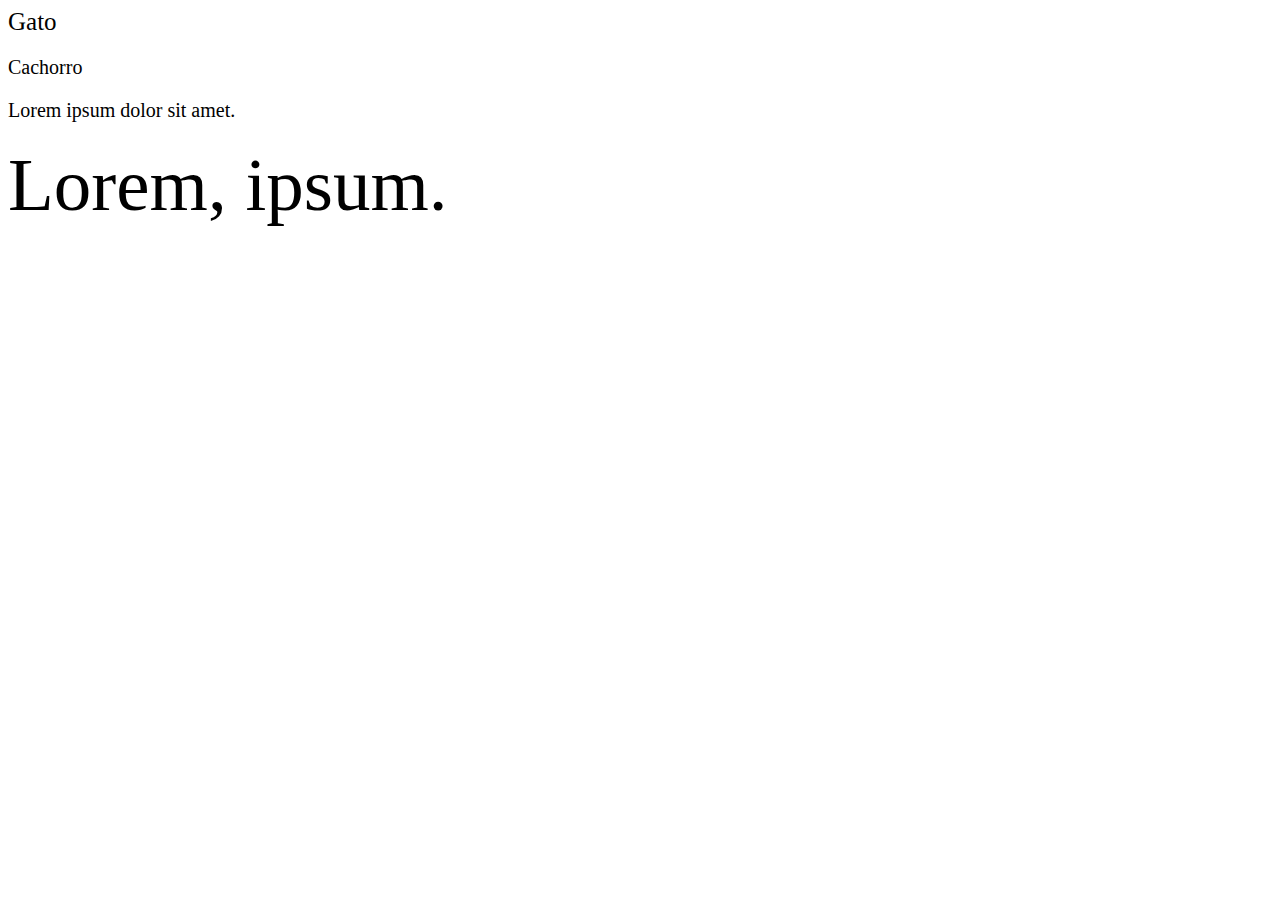
<file: 03CSS/AULA06/index.html>
<!DOCTYPE html>
<html lang="pt-br">

<head>
  <meta charset="UTF-8">
  <meta name="viewport" content="width=device-width, initial-scale=1.0">
  <title>Aula 06 - Medidas</title>
  <link rel="stylesheet" href="style.css">
</head>

<body>
  <a>Gato</a>
  <p>Cachorro</p>
  <p>Lorem ipsum dolor sit amet.</p>
  <div class="box1">
    Lorem, ipsum.
    <div class="box2">
      Lorem, ipsum.
    </div>
  </div>
</body>

</html>
</file>
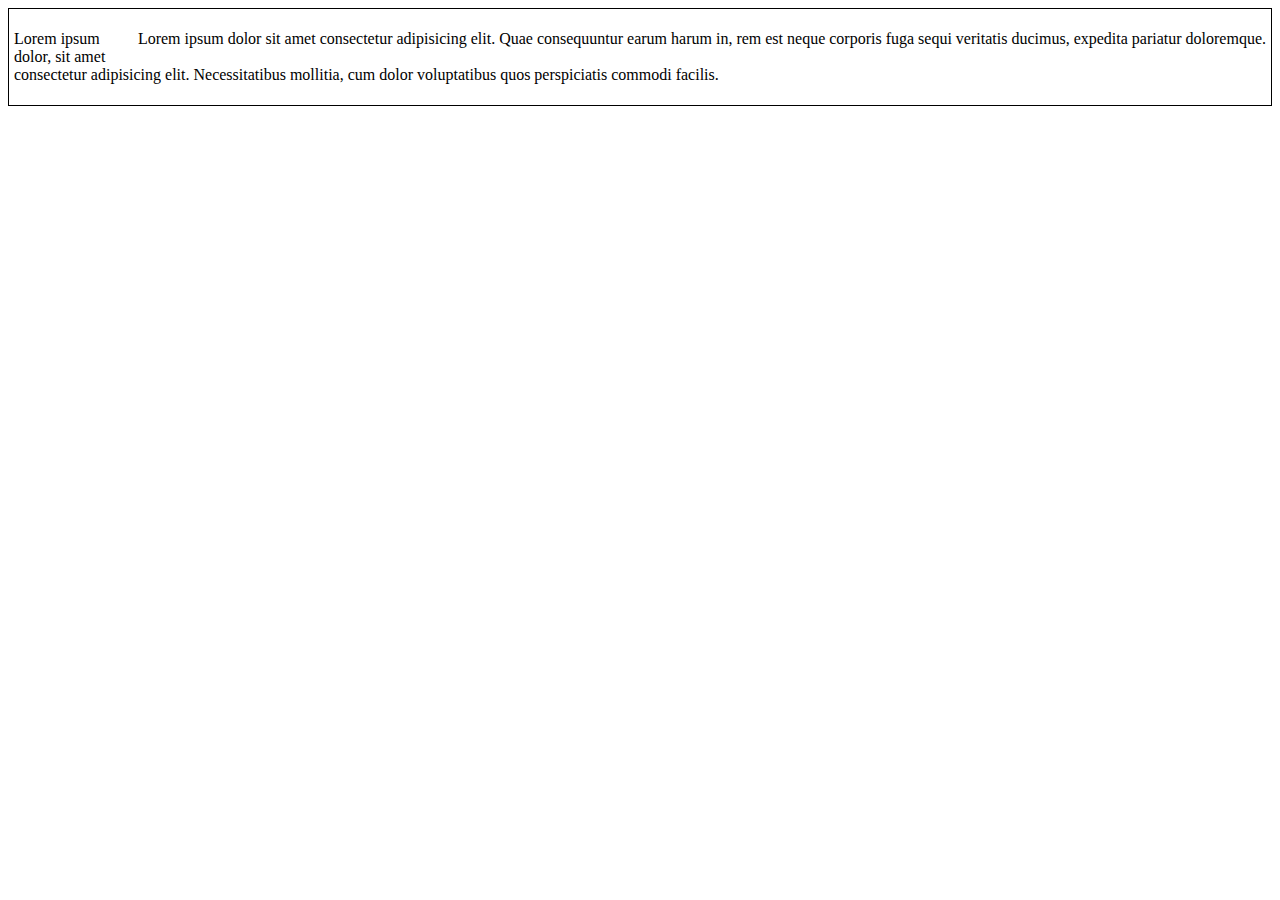
<file: 03CSS/AULA07/index.html>
<!DOCTYPE html>
<html lang="pt-br">

<head>
  <meta charset="UTF-8">
  <meta name="viewport" content="width=device-width, initial-scale=1.0">
  <title>AULA 07</title>
  <link rel="stylesheet" href="clear.css">
</head>

<body>
  <div class="container">
    <!-- <img src="/03CSS/AULA07/IMG/raigor.png" alt="Raigor Stonehoof" width="300px"> -->
    
    <p id="p1">Lorem ipsum dolor sit amet consectetur adipisicing elit. Quae consequuntur earum harum in, rem est neque corporis
      fuga sequi
      veritatis ducimus, expedita pariatur doloremque.
    </p>
    
    <p id="p2">
      Lorem ipsum dolor, sit amet consectetur adipisicing elit. Necessitatibus mollitia, cum dolor voluptatibus
       quos perspiciatis commodi facilis.
    </p>
  </div>
</body>

</html>
</file>
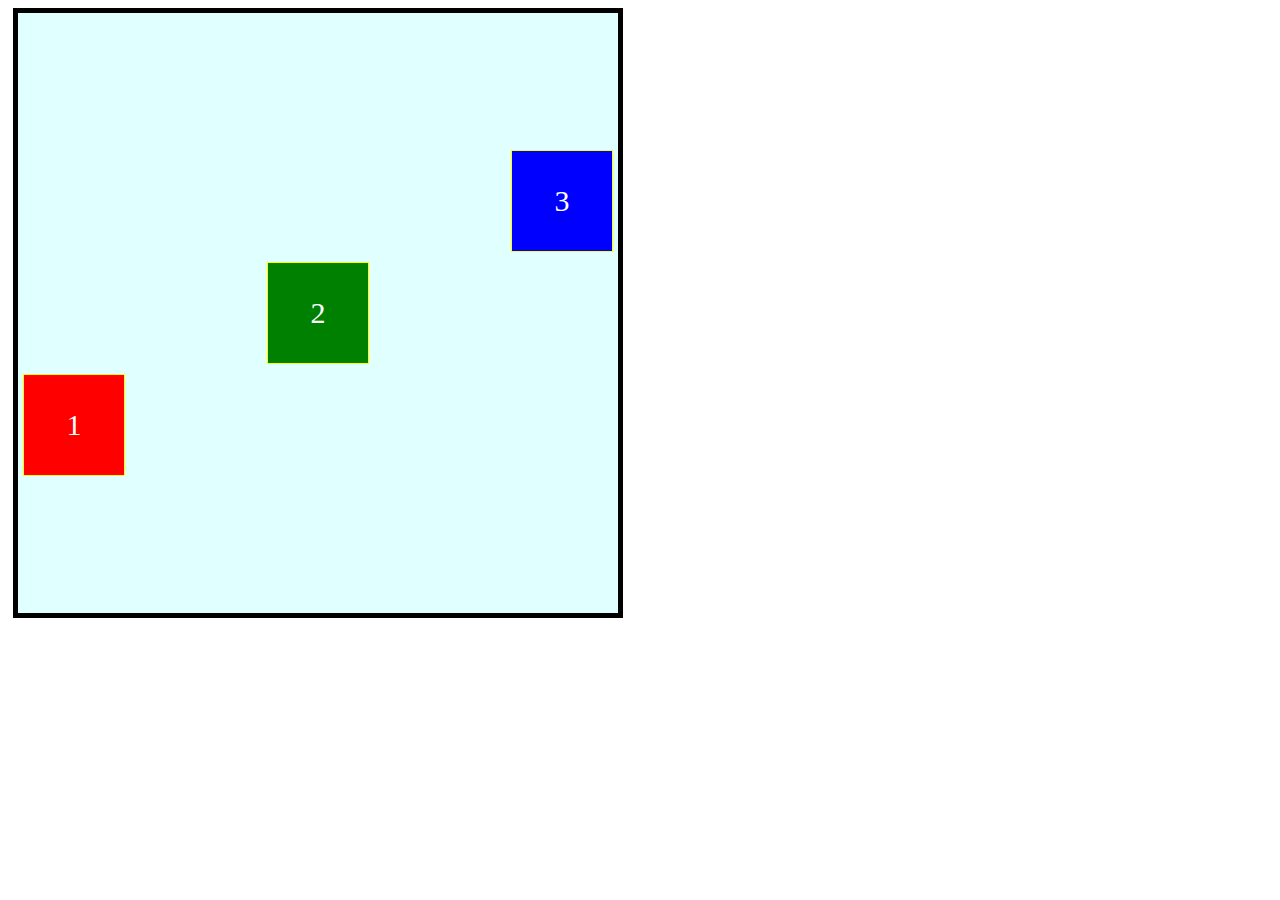
<file: 03CSS/AULA11/index.html>
<!DOCTYPE html>
<html lang="pt-br">

<head>
    <meta charset="UTF-8">
    <meta name="viewport" content="width=device-width, initial-scale=1.0">
    <title>Document</title>
    <link rel="stylesheet" href="style.css">
</head>

<body>
  <div class="container">
    <div class="box" id="box1">1</div>
    <div class="box" id="box2">2</div>
    <div class="box" id="box3">3</div>
  </div>  
</body>
</html>
</file>
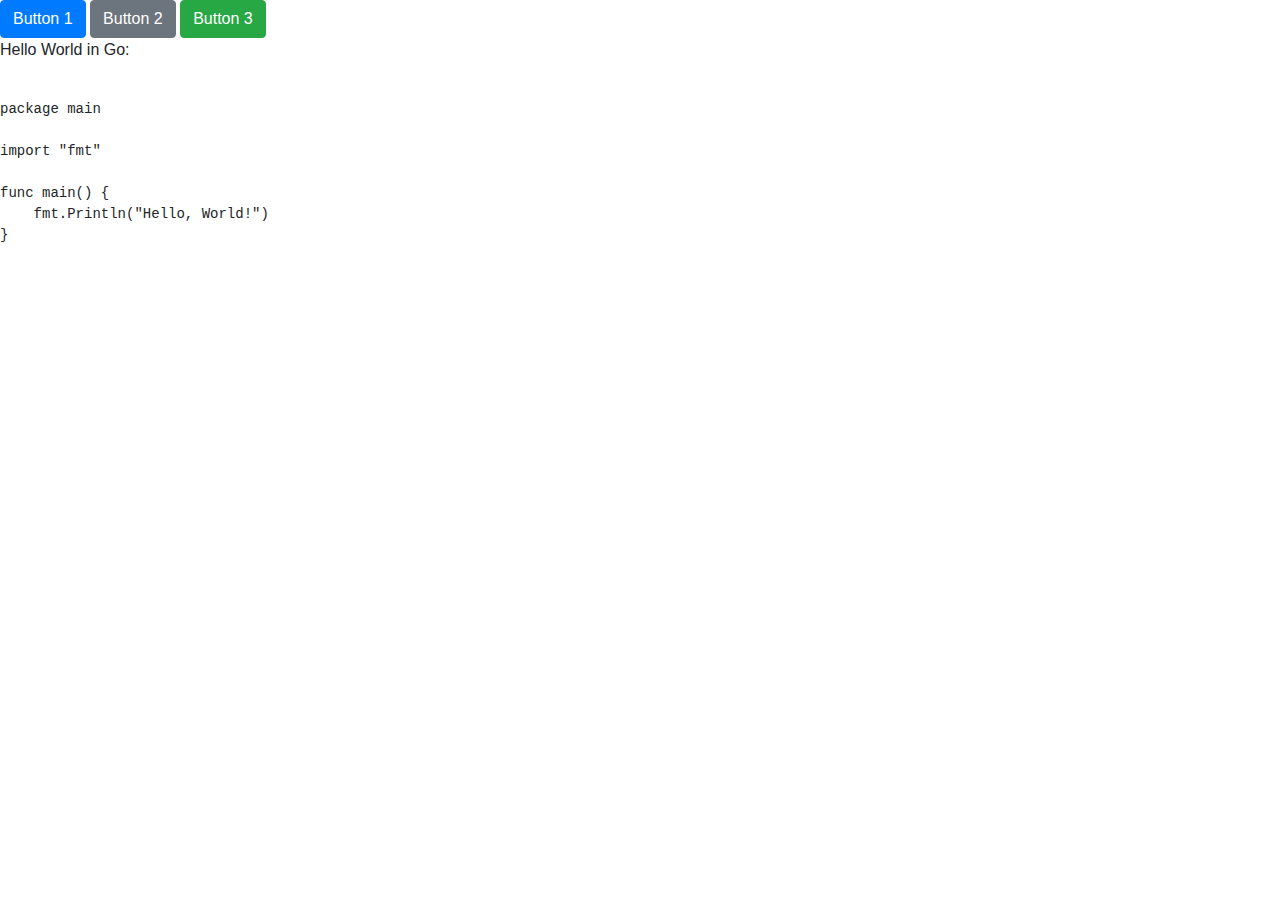
<file: 04JAVASCRIPT/AULA01/index.html>
<!DOCTYPE html>
<html>

<head>
  <title>Bootstrap Buttons</title>

  <link rel="stylesheet" href="https://stackpath.bootstrapcdn.com/bootstrap/4.5.2/css/bootstrap.min.css">
</head>

<body>
  <button class="btn btn-primary">Button 1</button>
  <button class="btn btn-secondary">Button 2</button>
  <button class="btn btn-success">Button 3</button>

  <script src="https://stackpath.bootstrapcdn.com/bootstrap/4.5.2/js/bootstrap.min.js"></script>
  
  <p>Hello World in Go:</p>
  <pre><code class="language-go">
package main

import "fmt"

func main() {
    fmt.Println("Hello, World!")
}
  </code></pre>
</body>

</html>
</file>
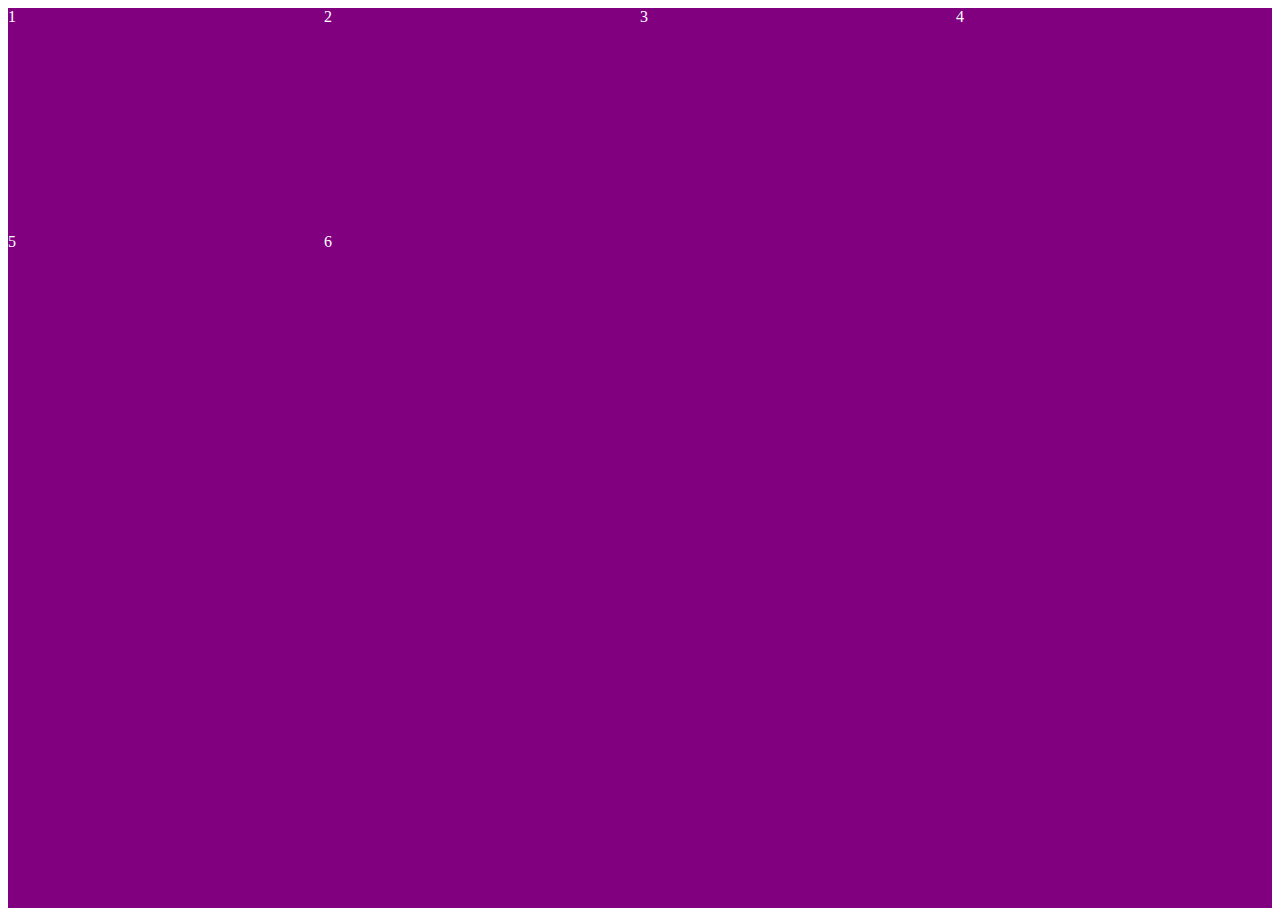
<file: 03CSS/AULA12/Atividade/index.html>
<!DOCTYPE html>
<html lang="pt-br">

<head>
  <meta charset="UTF-8">
  <meta name="viewport" content="width=device-width, initial-scale=1.0">
  <title>Document</title>
  <link rel="stylesheet" href="/03CSS/AULA12/Atividade/style.css">
</head>

<body>
  <div class="container">
    <div id="box1">1</div>
    <div id="box2">2</div>
    <div id="box3">3</div>
    <div id="box4">4</div>
    <div id="box5">5</div>
    <div id="box6">6</div>
  </div>

</body>

</html>
</file>
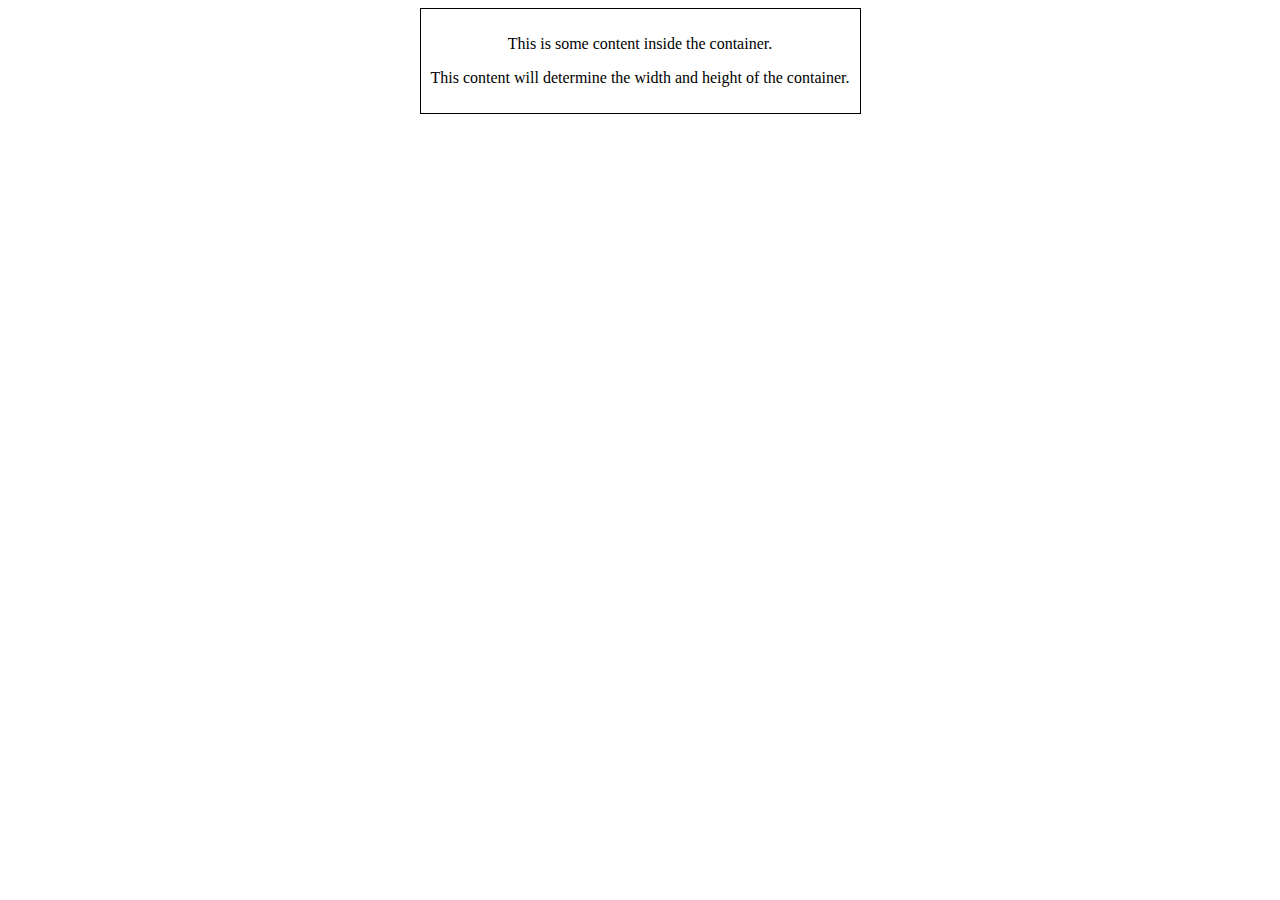
<file: Experimentos/centralizarCaixa.html>
<!DOCTYPE html>
<html lang="en">
<head>
<meta charset="UTF-8">
<meta name="viewport" content="width=device-width, initial-scale=1.0">
<title>Centered Container Wrapping Content</title>
<style>
    header {
        height: 100%;
        margin: 0;
        display: flex;
        justify-content: center;
        align-items: center;
    }

    .container {
        border: 1px solid black; /* Add border for visualization */
        padding: 10px; /* Add padding for spacing */
        text-align: center; /* Center the container content */
    }
</style>
</head>
<body>
<header><div class="container">
  <p>This is some content inside the container.</p>
  <p>This content will determine the width and height of the container.</p>
</div></header>


</body>
</html>
</file>
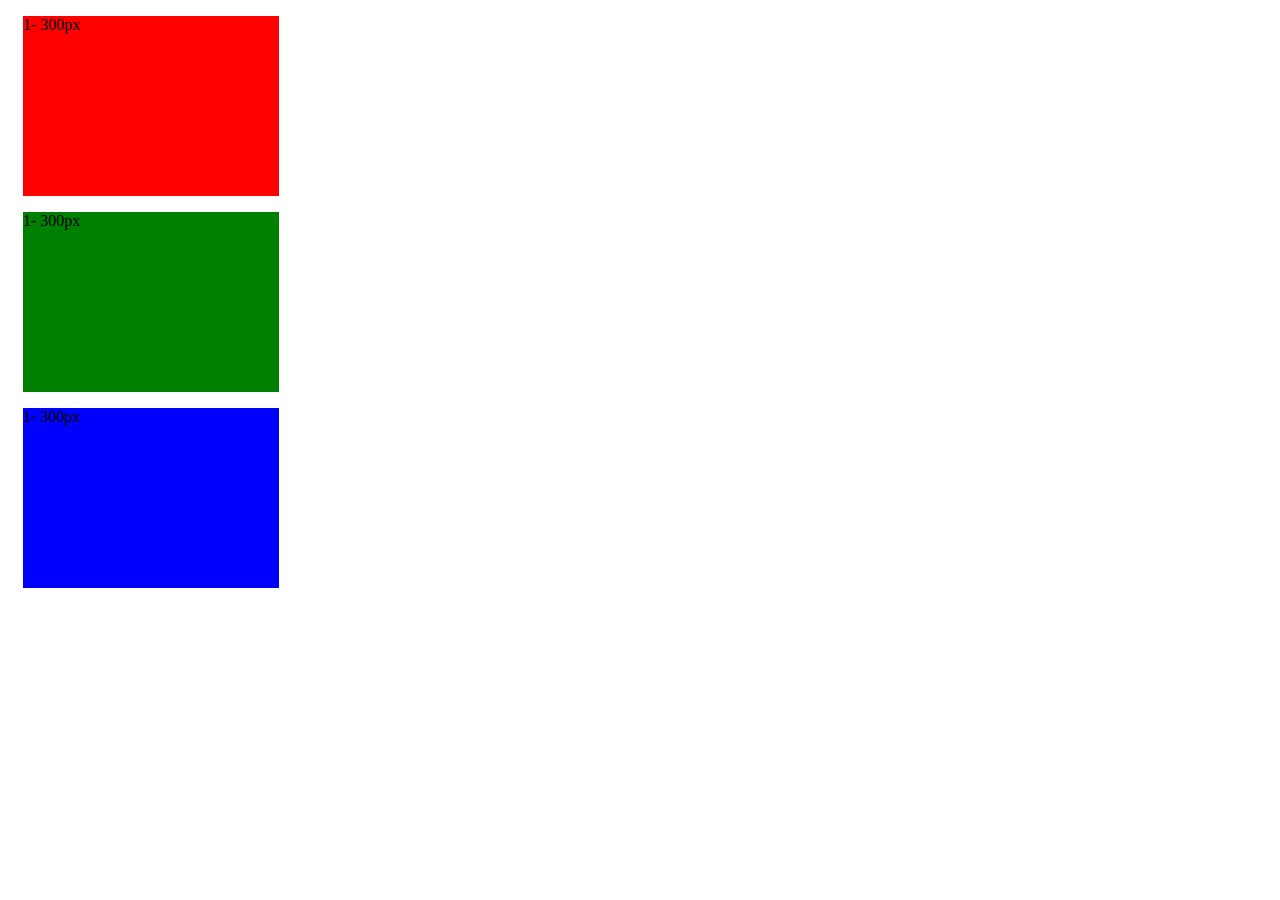
<file: 03CSS/AULA06/vh-vw.html>
<!DOCTYPE html>
<html lang="pt-br">
<head>
  <meta charset="UTF-8">
  <meta name="viewport" content="width=device-width, initial-scale=1.0">
  <title>Viewport Height e Width</title>
  <link rel="stylesheet" href="vh-vw.css">
</head>
<body>
  <div class="forma" id="red">
    <p>1- 300px</p>
  </div>

  <div class="forma" id="green">
    <p>1- 300px</p>
  </div>

  <div class="forma" id="blue">
    <p>1- 300px</p>
  </div>
</body>
</html>
</file>
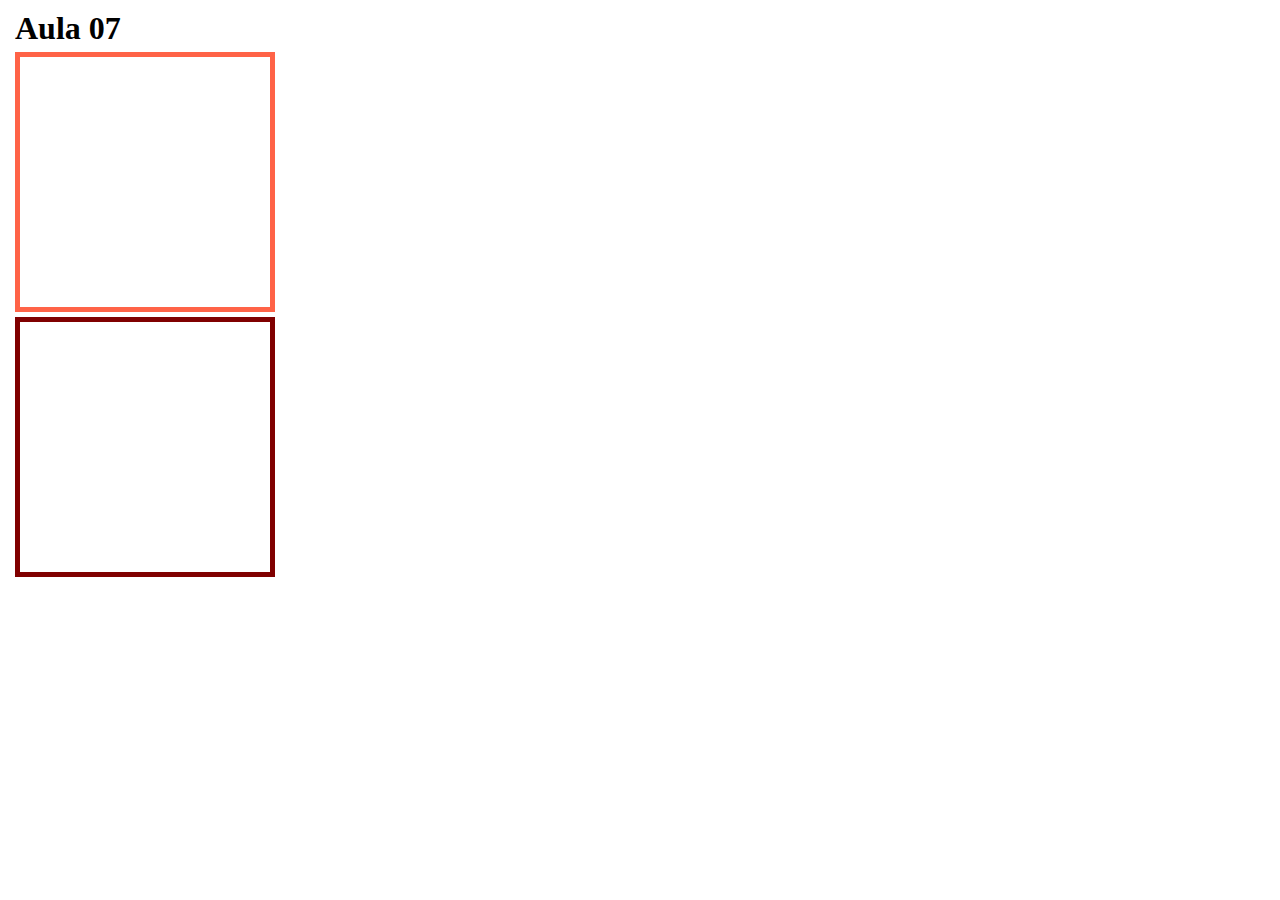
<file: 03CSS/AULA07/box-sizing.html>
<!DOCTYPE html>
<html lang="pt-br">

<head>
    <meta charset="UTF-8">
    <meta name="viewport" content="width=device-width, initial-scale=1.0">
    <title>Document</title>
    <link rel="stylesheet" href="box-sizing.css">
</head>

<body>
    <h1>Aula 07</h1>
    <div class="box1"></div>
    <div class="box2"></div>
</body>
</html>
</file>
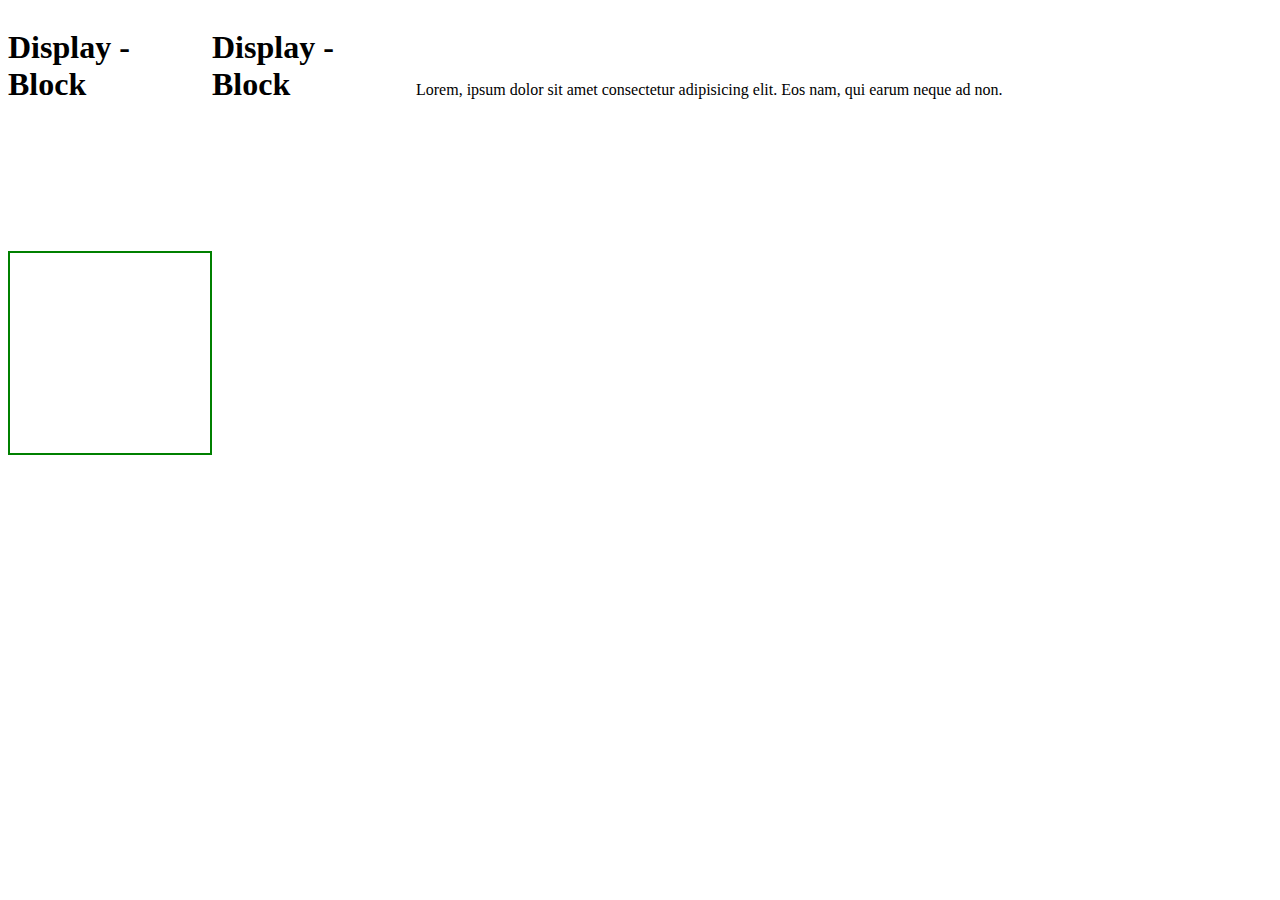
<file: 03CSS/AULA07/display.html>
<!DOCTYPE html>
<html lang="pt-br">

<head>
  <meta charset="UTF-8">
  <meta name="viewport" content="width=device-width, initial-scale=1.0">
  <title>Document</title>
  <link rel="stylesheet" href="display.css">
</head>

<body>
  <h1>Display - Block</h1>
  <h1>Display - Block</h1>
  <p>Lorem, ipsum dolor sit amet consectetur adipisicing elit. Eos nam, qui earum neque ad non.</p>
  <div>

  </div>
</body>

</html>
</file>
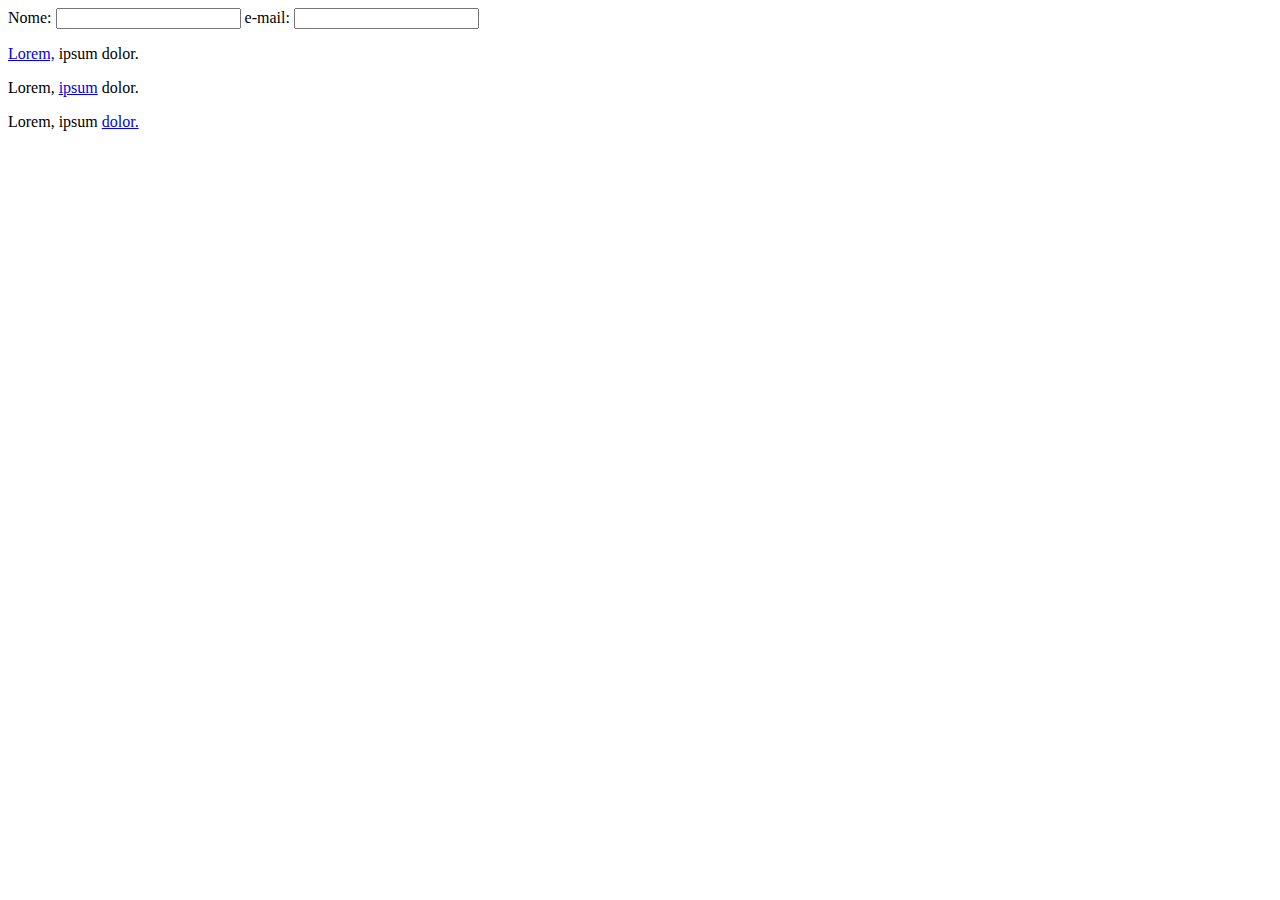
<file: 03CSS/AULA08/focus.html>
<!DOCTYPE html>
<html lang="pt-br">

<head>
  <meta charset="UTF-8">
  <meta name="viewport" content="width=device-width, initial-scale=1.0">
  <title>Focus</title>
  <link rel="stylesheet" href="focus.css">
</head>

<body>
  <label for="name">Nome:</label>
  <input type="text" id="name">
  <label for="email">e-mail:</label>
  <input type="email" id="email">

  <p><a href="#">Lorem,</a> ipsum dolor.</p>
  <p>Lorem, <a href="#">ipsum</a> dolor.</p>
  <p>Lorem, ipsum <a href="#">dolor.</a></p>
</body>

</html>
</file>
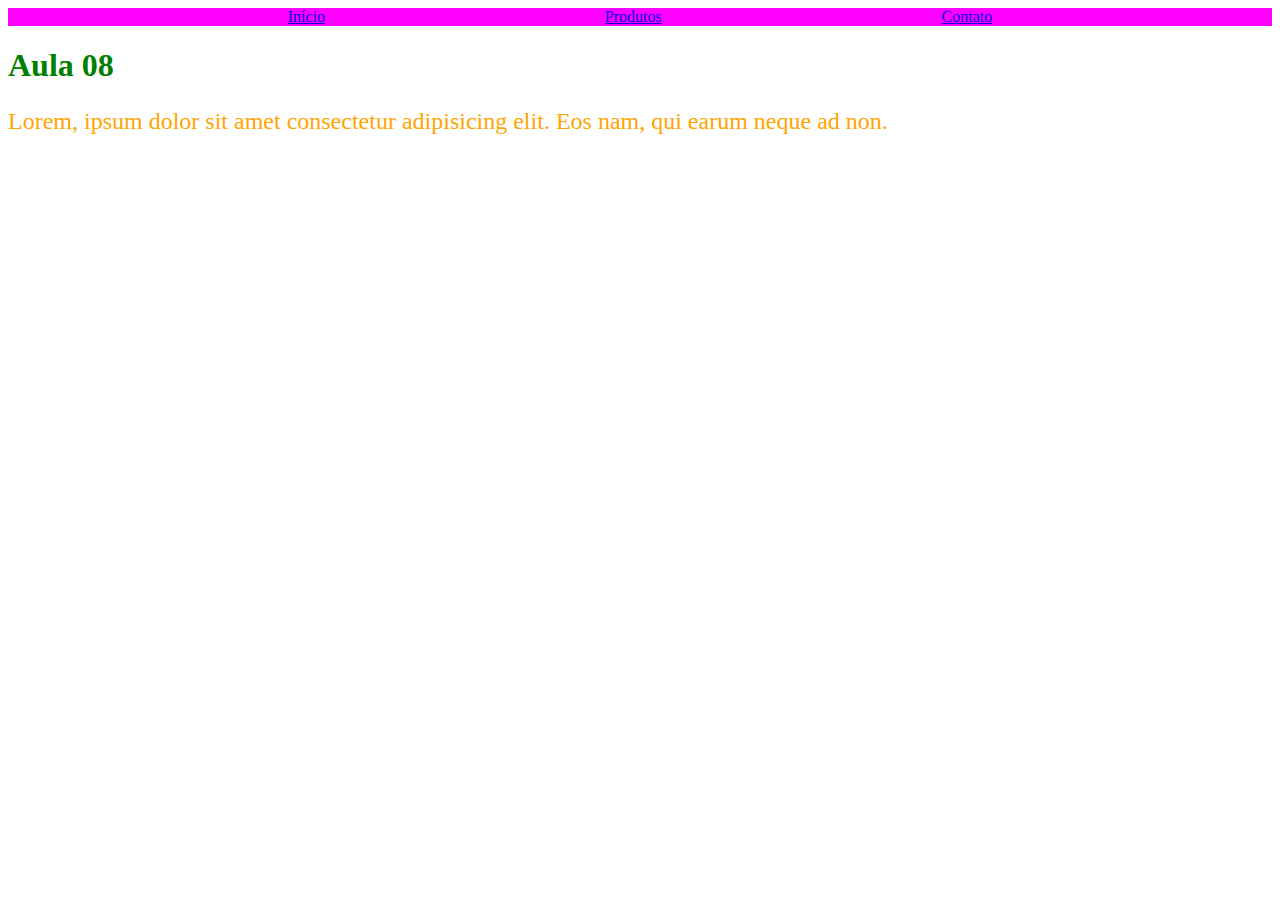
<file: 03CSS/AULA08/pseudoClasses.html>
<!DOCTYPE html>
<html lang="pt-br">

<head>
  <meta charset="UTF-8">
  <meta name="viewport" content="width=device-width, initial-scale=1.0">
  <title>Pseudo Classes</title>
  <link rel="stylesheet" href="/03CSS/AULA08/pseudoClasses.css">
</head>

<body>

  <header>
    <nav>
      <a href="#">Início</a>
      <a href="#">Produtos</a>
      <a href="#">Contato </a>
    </nav>
    <h1>Aula 08</h1>
  </header>

  <p>Lorem, ipsum dolor sit amet consectetur adipisicing elit. Eos nam, qui earum neque ad non.</p>
</body>

</html>
</file>
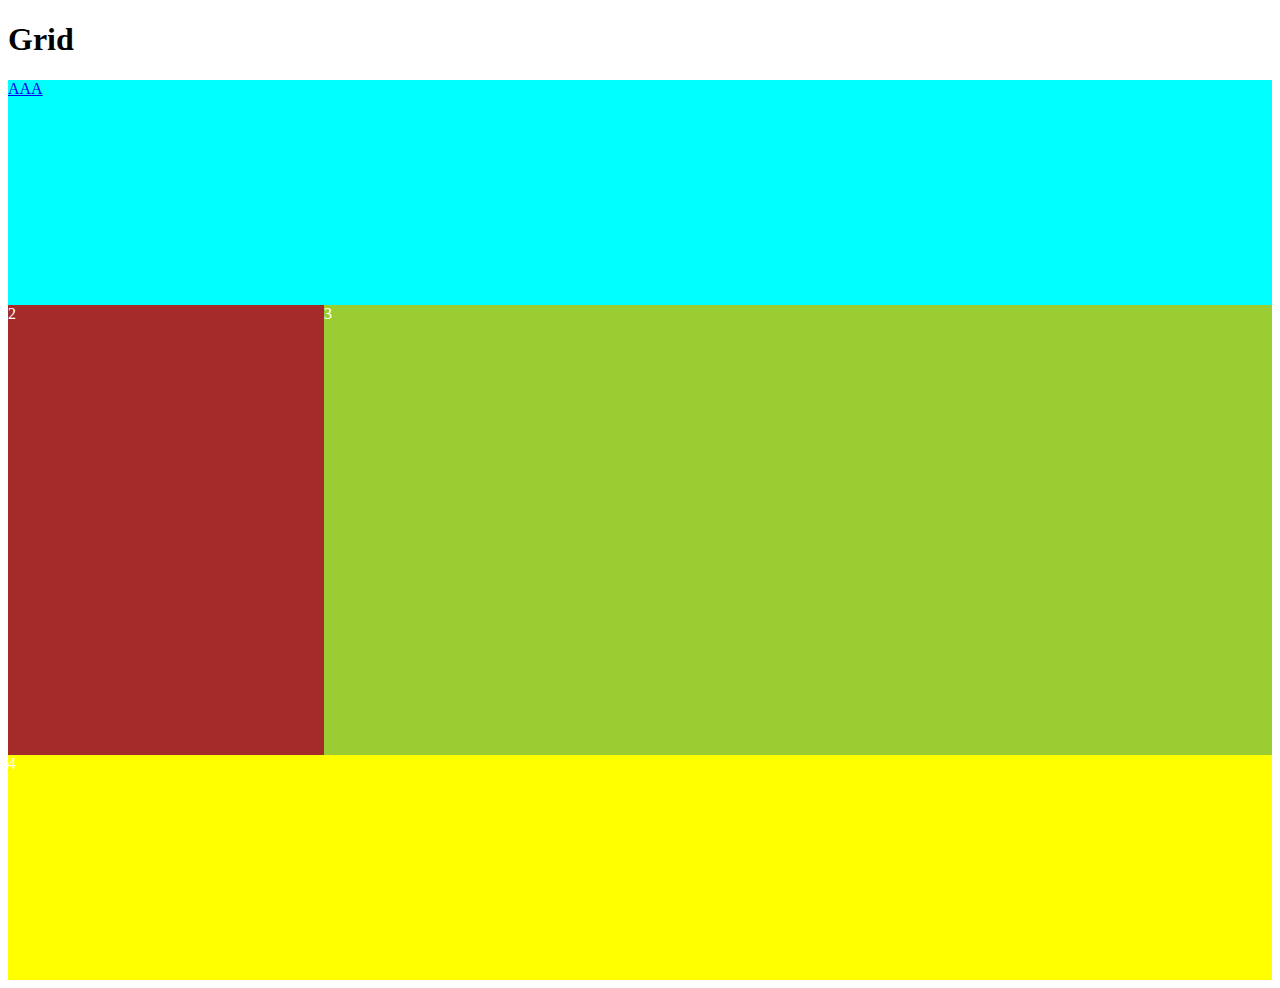
<file: 03CSS/AULA12/grid.html>
<!DOCTYPE html>
<html lang="pt-br">

<head>
    <meta charset="UTF-8">
    <meta name="viewport" content="width=device-width, initial-scale=1.0">
    <title>Display: Grid</title>
    <link rel="stylesheet" href="/03CSS/AULA12/grid.css">
</head>

<body>
    <h1>Grid</h1>

    <div class="container">
      <div id="box1">
        <nav>
          <a href="#">AAA</a>
        </nav>
      </div>
      <div id="box2">2</div>
      <div id="box3">3</div>
      <div id="box4">4</div>
    </div>
</body>
</html>
</file>
<file: 03CSS/AULA06/style.css>
*{
  font-size: 25px;
}

p{
  font-size: 20px;
}

.box1{
  font-size: 3em;
}

.box2{
  font-size: 0.001em;
}
</file>
<file: 03CSS/AULA07/clear.css>
.container{
  padding: 5px;
  border: 1px solid;
}

#p1{
  float: right;
}

#p2{
  clear: clear;
}
</file>
<file: 03CSS/AULA11/style.css>
.container {
  margin: 5px;
  background-color: lightcyan;
  border: 5px solid black;
  width: 600px;
  height: 600px;
  display: flex;
  justify-content: center;
  align-items: center;
  flex-flow: column nowrap;
}

.box{
  width: 100px;
  height: 100px;
  margin: 5px;
  border: 1px solid yellow;
  color: white;
  font-size: 30px;
  display: flex;
  align-items: center;
  justify-content: center;
}
          
#box1 {
  order: 3;
  background-color: red;
  align-self: flex-start;
}

#box2 {
  order: 2;
  background-color: green;
}

#box3 {
  order: 1;
  background-color: blue;
  align-self: flex-end;
}
</file>
<file: 03CSS/AULA12/Atividade/style.css>
.container{
  background-color: purple;
  color: white;
  height: 100vh;
  display: grid;
  grid-template-columns: repeat(4, 1fr);
  grid-template-rows: repeat(4, 1fr);
  grid-template-areas: 
    "box1 box1 box1 box1"
    "aside main main main"
    "aside main main main"
    "footer footer footer footer";
}
</file>
<file: 03CSS/AULA06/vh-vw.css>
.forma{
  height: 20vh;
  width: 20vw;
  margin: 15px;
}

#red{
  background-color: red;
}

#green{
  background-color: green;
}

#blue{
  background-color: blue;
}
</file>
<file: 03CSS/AULA07/box-sizing.css>
*{
  margin: 5px;
  box-sizing: content-box;
}

.box1{
  border: 5px solid tomato;
  height: 250px;
  width: 250px;
}

.box2{
  border: 5px solid maroon;
  height: 250px;
  width: 250px;
}
</file>
<file: 03CSS/AULA07/display.css>
h1{
  display: inline-block;
  width: 200px;
  height: 200px;
}

div{
  display: block;
  border: 2px solid green;
  width: 200px;
  height: 200px;
}

p{
  display: inline;
}
</file>
<file: 03CSS/AULA08/focus.css>
input:focus{
  color: white;
  background-color: darkgrey;
}
</file>
<file: 03CSS/AULA08/pseudoClasses.css>
:root{
  --COR-PRINCIPAL: green;
  --COR-SECUNDARIA: orange;
  --FONTE-TAMANHO: 1.5em;
}

nav{
  display: flex;
  justify-content: space-evenly;
  align-items: center;
  background-color: magenta;
}

a:hover{
  background-color: red;
  height: 25px;
}

h1{
  color: var(--COR-PRINCIPAL);
}

p{
  color: var(--COR-SECUNDARIA);
  font-size: var(--FONTE-TAMANHO);
}
</file>
<file: 03CSS/AULA12/grid.css>
.container{
  background-color: purple;
  color: white;
  height: 100vh;
  display: grid;
  grid-template-columns: repeat(4, 1fr);
  grid-template-rows: repeat(4, 1fr);
  grid-template-areas: 
    "header header header header"
    "aside main main main"
    "aside main main main"
    "footer footer footer footer";
}

#box1{
  grid-area: header;  
  background-color: aqua;
}

#box2{
  grid-area: aside;
  background-color: brown;
}

#box3{
  grid-area: main;
  background-color: yellowgreen;
}

#box4{
  grid-area: footer;
  background-color: yellow;
}
</file>
